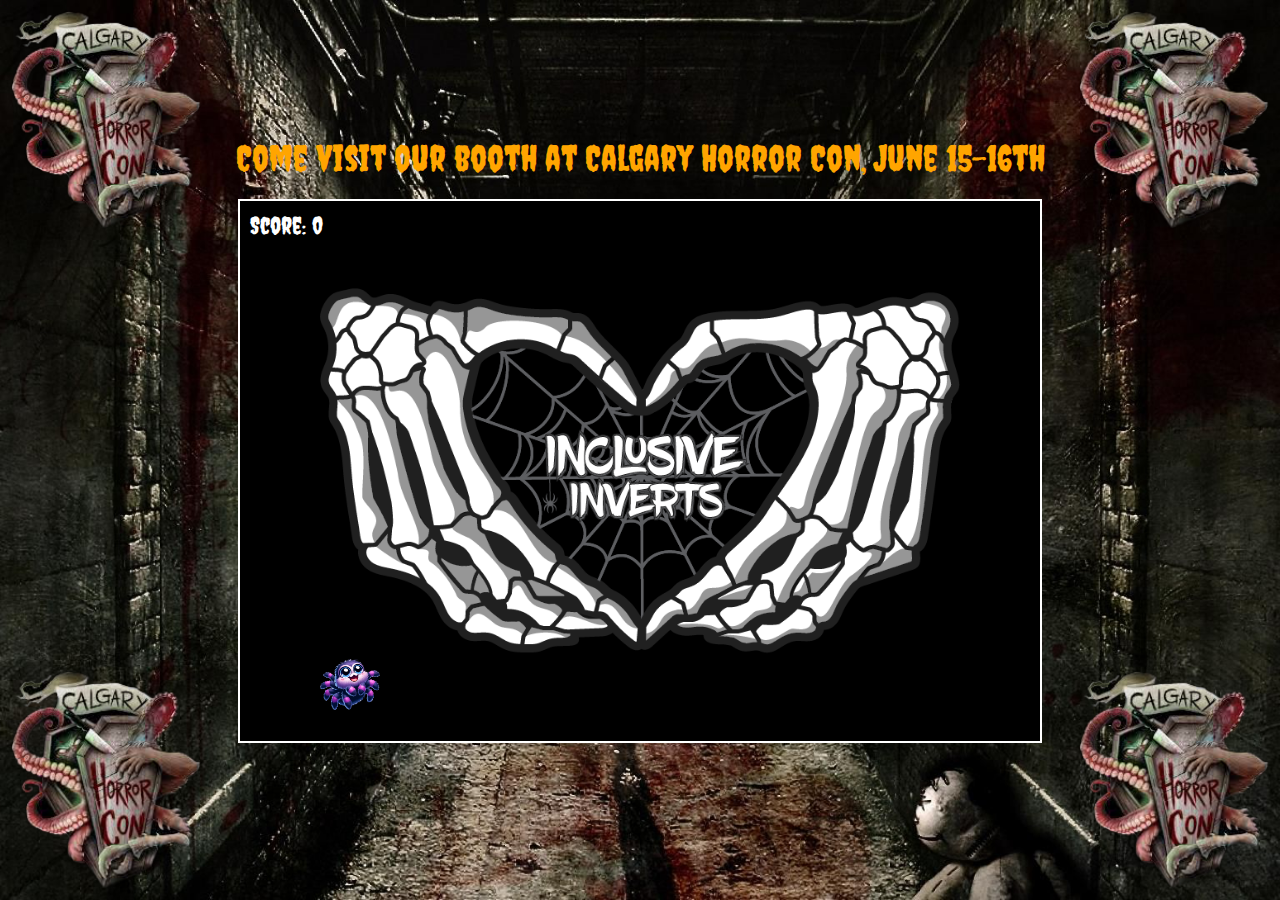
<file: index.html>
<!DOCTYPE html>
<html lang="en">
<head>
    <meta charset="UTF-8">
    <meta name="viewport" content="width=device-width, initial-scale=1.0">
    <title>Jumping Spider Game - Calgary Horror Con</title>
    <link rel="stylesheet" href="style.css">
    <link href="https://fonts.googleapis.com/css2?family=Creepster&display=swap" rel="stylesheet">
</head>
<body>
    <div id="promotionText">Come visit our booth at Calgary Horror Con, June 15-16th</div>
    <div id="gameContainer">
        <img id="centerImage" src="assets/logo.png" alt="Center Image">
        <div id="spider"></div>
        <div id="score">Score: 0</div>
    </div>
    <audio id="backgroundMusic" src="assets/horror-music.mp3" loop></audio>
    <img id="topLeftImage" src="assets/horror-con-logo.png" alt="Horror Con Logo">
    <img id="topRightImage" src="assets/horror-con-logo.png" alt="Horror Con Logo">
    <img id="bottomLeftImage" src="assets/horror-con-logo.png" alt="Horror Con Logo">
    <img id="bottomRightImage" src="assets/horror-con-logo.png" alt="Horror Con Logo">
    <script src="game.js"></script>
</body>
</html>
</file>
<file: style.css>
@import url('https://fonts.googleapis.com/css2?family=Creepster&display=swap');

body {
    margin: 0;
    padding: 0;
    font-family: 'Creepster', cursive;
    background: url('assets/spooky-background.jpg') no-repeat center center fixed;
    background-size: cover;
    color: #fff;
    display: flex;
    flex-direction: column;
    align-items: center;
    justify-content: center;
    height: 100vh;
    overflow: hidden; /* Ensure no scrollbars */
}

#promotionText {
    font-size: 36px; /* Increased font size */
    color: #ffa500;
    text-align: center;
    margin-bottom: 20px;
    padding: 0 10px;
}

#gameContainer {
    position: relative;
    width: 90vw;
    max-width: 800px;
    height: 60vh;
    max-height: 600px;
    background-color: #000;
    overflow: hidden;
    border: 2px solid #fff;
    display: flex;
    justify-content: center;
    align-items: center;
    margin-bottom: 20px;
}

#centerImage {
    position: absolute;
    top: 50%;
    left: 50%;
    transform: translate(-50%, -50%);
    width: 80%;
    height: auto;
}

#spider {
    position: absolute;
    bottom: 5%; /* Adjusted bottom positioning */
    left: 10%;
    width: 10vw;
    height: 10vw;
    max-width: 60px;
    max-height: 60px;
    background: url('assets/spider.png') no-repeat center center;
    background-size: contain;
}

.obstacle {
    position: absolute;
    bottom: 0; /* Ensure all obstacles are at the same height */
    background-size: contain;
    background-repeat: no-repeat;
}

.scorpion-obstacle {
    bottom: -80px; /* Adjust the scorpion lower */
}

.skull-obstacle,
.flower-obstacle {
    bottom: 0; /* Standard bottom positioning */
}

#score {
    position: absolute;
    top: 10px;
    left: 10px;
    font-size: 24px;
    color: #fff;
}

#topLeftImage, #topRightImage, #bottomLeftImage, #bottomRightImage {
    position: fixed;
    width: 15vw; /* Adjust as needed */
    height: auto;
    z-index: 1000; /* Ensure it is on top of other elements */
}

#topLeftImage {
    top: 10px;
    left: 10px;
}

#topRightImage {
    top: 10px;
    right: 10px;
}

#bottomLeftImage {
    bottom: 10px;
    left: 10px;
}

#bottomRightImage {
    bottom: 10px;
    right: 10px;
}

@media only screen and (max-width: 600px) {
    #gameContainer {
        width: 100vw;
        height: 50vh;
        margin: 10px 0;
    }

    #centerImage {
        width: 80%;
    }

    #spider {
        width: 15vw;
        height: 15vw;
    }

    .obstacle {
        width: 20vw; /* Adjust size for mobile */
        height: 20vw; /* Adjust size for mobile */
    }

    #promotionText {
        font-size: 24px; /* Adjust font size for mobile */
    }

    #score {
        font-size: 18px; /* Adjust font size for mobile */
    }

    #topLeftImage, #topRightImage, #bottomLeftImage, #bottomRightImage {
        width: 10vw; /* Adjust size for mobile */
    }
}
</file>
